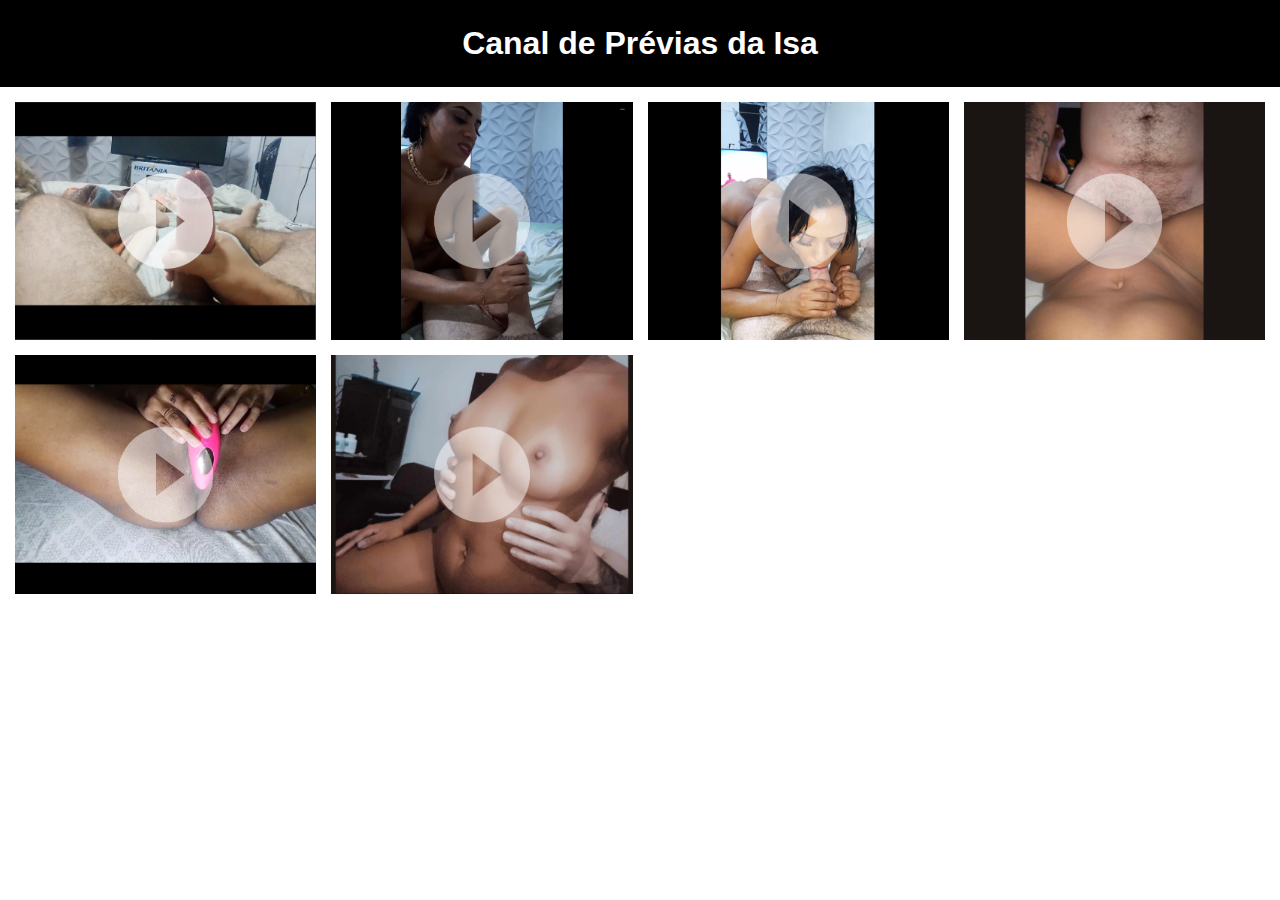
<file: index.html>
<!DOCTYPE html>
<html lang="pt-br">

<head>
  <meta charset="UTF-8">
  <meta name="viewport" content="width=device-width, initial-scale=1.0">
  <title>Site de Prévias</title>
  <link rel="stylesheet" href="estilo.css">
  
</head>

<body>

  <header>
    <h1>Canal de Prévias da Isa</h1>
  </header>

  <div class="gallery">
    <div class="item">
      <a href="https://photos.app.goo.gl/KJqyEk1BGuBzM7FE6" target="_blank">
        <img src="icone_vid1.png" alt="Video Title 1">
        <div class="title">Marido em casa, com saudade de mim</div>
      </a>
    </div>
    <div class="item">
      <a href="EXTERNAL_LINK_2" target="_blank">
        <img src="icone_vid2.png" alt="Video Title 2">
        <div class="title">Video Title 2</div>
      </a>
    </div>
    <div class="item">
      <a href="EXTERNAL_LINK_1" target="_blank">
        <img src="icone_vid3.png" alt="Video Title 1">
        <div class="title">Video Title 3</div>
      </a>
    </div>
    <div class="item">
      <a href="EXTERNAL_LINK_1" target="_blank">
        <img src="icone_vid4.png" alt="Video Title 1">
        <div class="title">Video Title 4</div>
      </a>
    </div>
    <div class="item">
      <a href="EXTERNAL_LINK_1" target="_blank">
        <img src="icone_vid5.png" alt="Video Title 1">
        <div class="title">Video Title 5</div>
      </a>
    </div>
    <div class="item">
      <a href="EXTERNAL_LINK_1" target="_blank">
        <img src="icone_vid6.png" alt="Video Title 1">
        <div class="title">Video Title 6</div>
      </a>
    </div>
    <!-- Repita os itens conforme necessário -->
  </div>
  <!--<script src="script.js"></script>-->
</body>

</html>
</file>
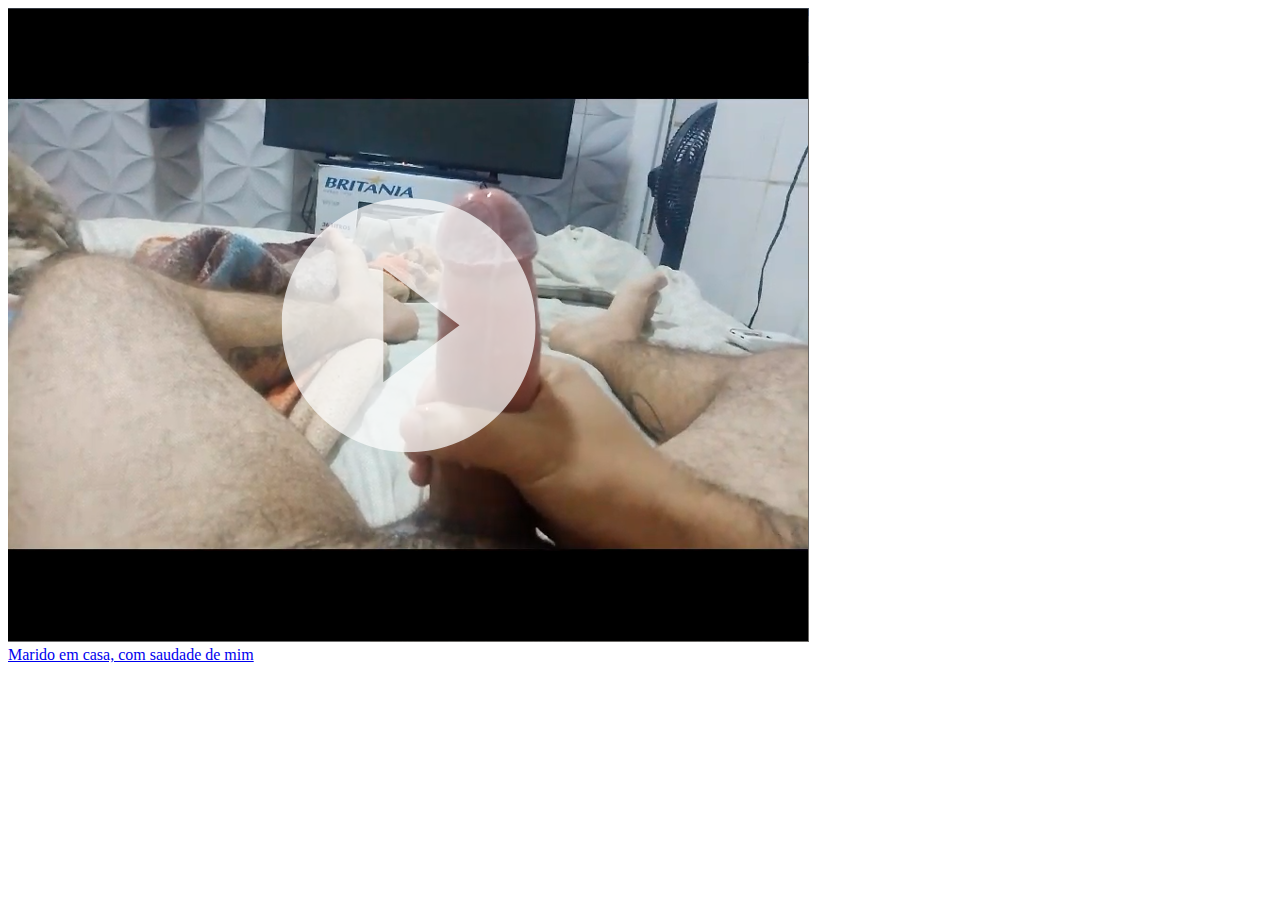
<file: testes.html>
<!DOCTYPE html>
<html>

<head>
  <title>Exemplo de Página de Pesquisa do Google</title>
</head>

<body>
  <div class="item">
    <a href="https://www.google.com/" target="_blank">
      <img src="icone_vid1.png" alt="Video Title 1">
      <div class="title">Marido em casa, com saudade de mim</div>
    </a>
  </div>
</body>

</html>
</file>
<file: estilo.css>
*{
  margin: 0;
  padding: 0;
  box-sizing: border-box;
}
    
   body {
  margin: 0;
  font-family: Arial, sans-serif;
}

header {
  background: #000;
  color: #fff;
  padding: 25px 0;
  text-align: center;
}

.gallery {
  display: grid;
  grid-template-columns: repeat(auto-fill, minmax(240px, 1fr));
  grid-gap: 15px;
  padding: 15px;
}

.item {
  position: relative;
  overflow: hidden;
}

.item img {
  width: 100%;
  display: block;
}

.item:after {
  content: '';
  display: block;
  position: absolute;
  top: 0;
  left: 0;
  right: 0;
  bottom: 0;
  background: rgba(0, 0, 0, 0.5);
  opacity: 0;
  transition: opacity 0.3s;
  pointer-events: none; /* Adicionado para permitir cliques através do pseudoelemento */
}

.item:hover:after {
  opacity: 1;
}

.item .title {
  position: absolute;
  bottom: 0;
  left: 0;
  width: 100%;
  padding: 10px;
  background: rgba(0, 0, 0, 0.7);
  color: #fff;
  display: none;
  transition: display 0.3s;
}

.item:hover .title {
  display: block;
}

@media (max-width: 600px) {
  .gallery {
    grid-template-columns: 1fr;
  }
}
</file>
